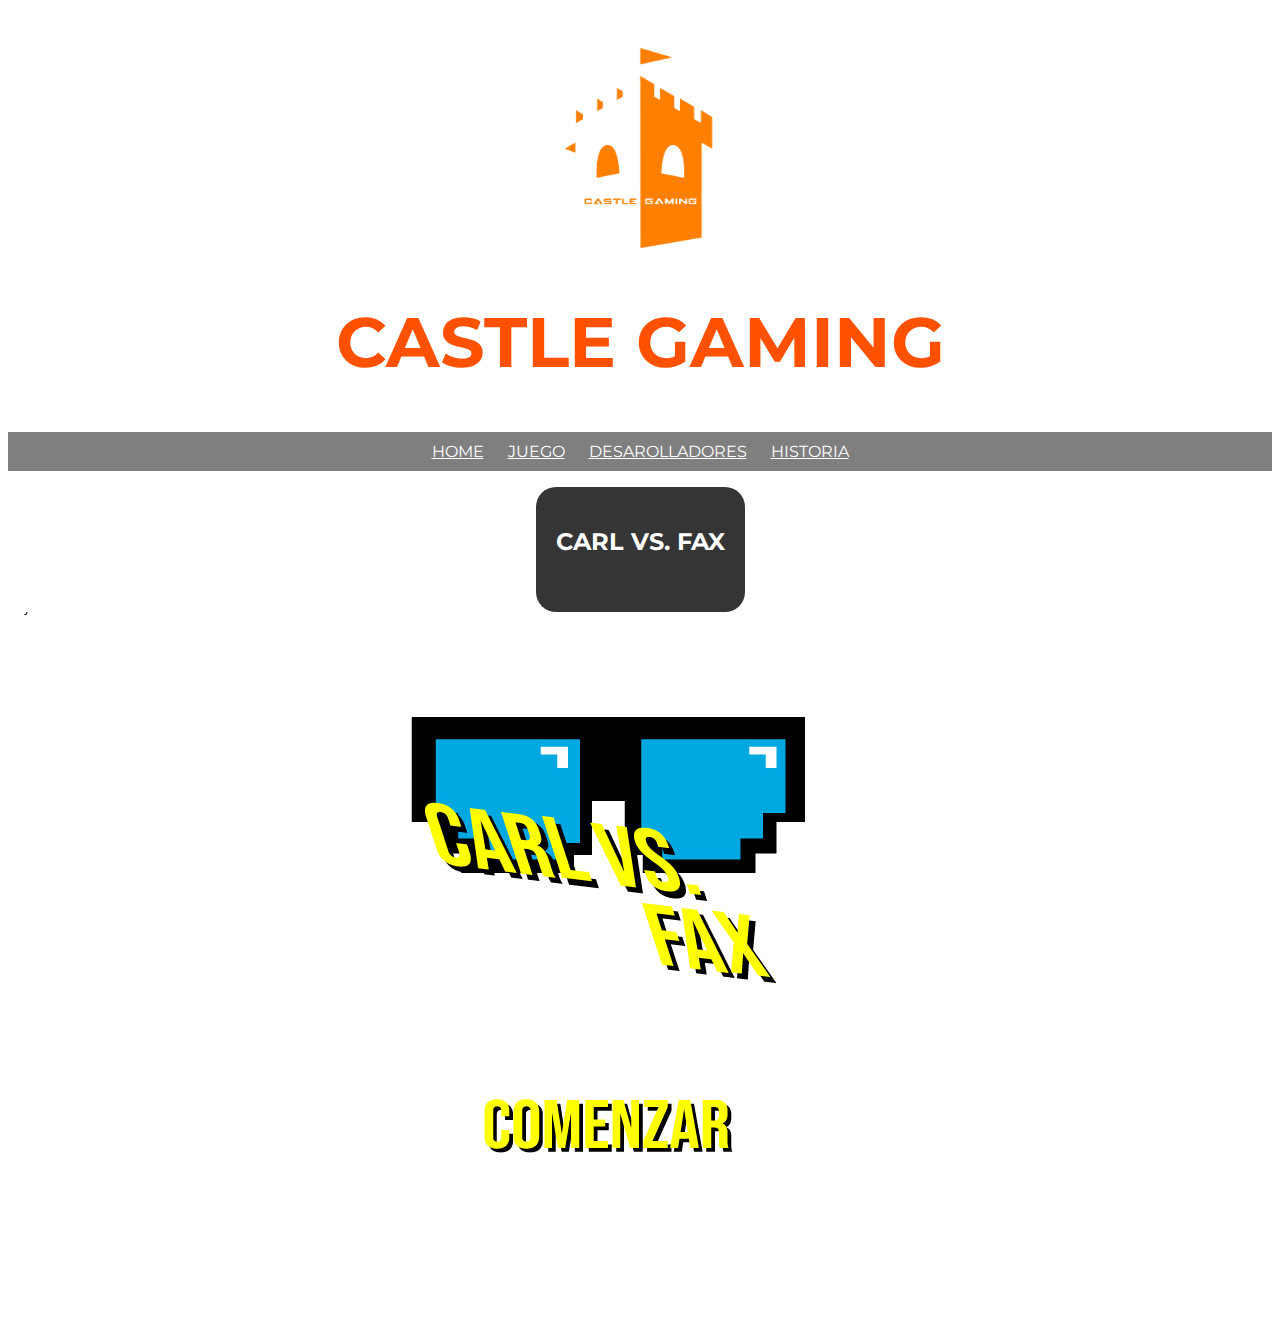
<file: index.html>
<!DOCTYPE html>
<html lang="es">
<head>
  <meta charset="UTF-8">
  <meta name="viewport" content="width=device-width, initial-scale=1.0">
  <meta http-equiv="X-UA-Compatible" content="ie=edge">
  <title>CASTLE GAMING</title>

  <link rel="stylesheet" href="./src/css/style.css">
  <script src="./vendor/p5.js"></script>
  <script src="./src/Logica.js"></script>
  <script src="./src/Enemigo.js"></script>
  <script src="./src/Posiciones.js"></script>
  <script src="./src/Defensor.js"></script>
  <script src="./src/Maquina.js"></script>
  <script src="./src/Archivador.js"></script>
  <script src="./src/Tecla.js"></script>
  <script src="./src/sketch.js"></script>
</head>
<body>
  <header>
    <img src="./src/img/logo.png" width = "150" height = "200">
    <h1>CASTLE GAMING</h1>
    <ul>
      <li><a href="./home.html">HOME</a></li>
      <li><a href="./index.html">JUEGO</a></li>
      <li><a href="./contacto.html">DESAROLLADORES</a></li>
      <li><a href="./historia.html">HISTORIA</a></li>
    </ul>
  </header>
  <div class="padre">
    <div class="fondo">
      <article>
        <h2>CARL VS. FAX</h2>
        <div id="skeche"></div>
        <p class="xd"></p>

      </article>
    </div>
  </div>
</article>
</body>
</html>
</file>
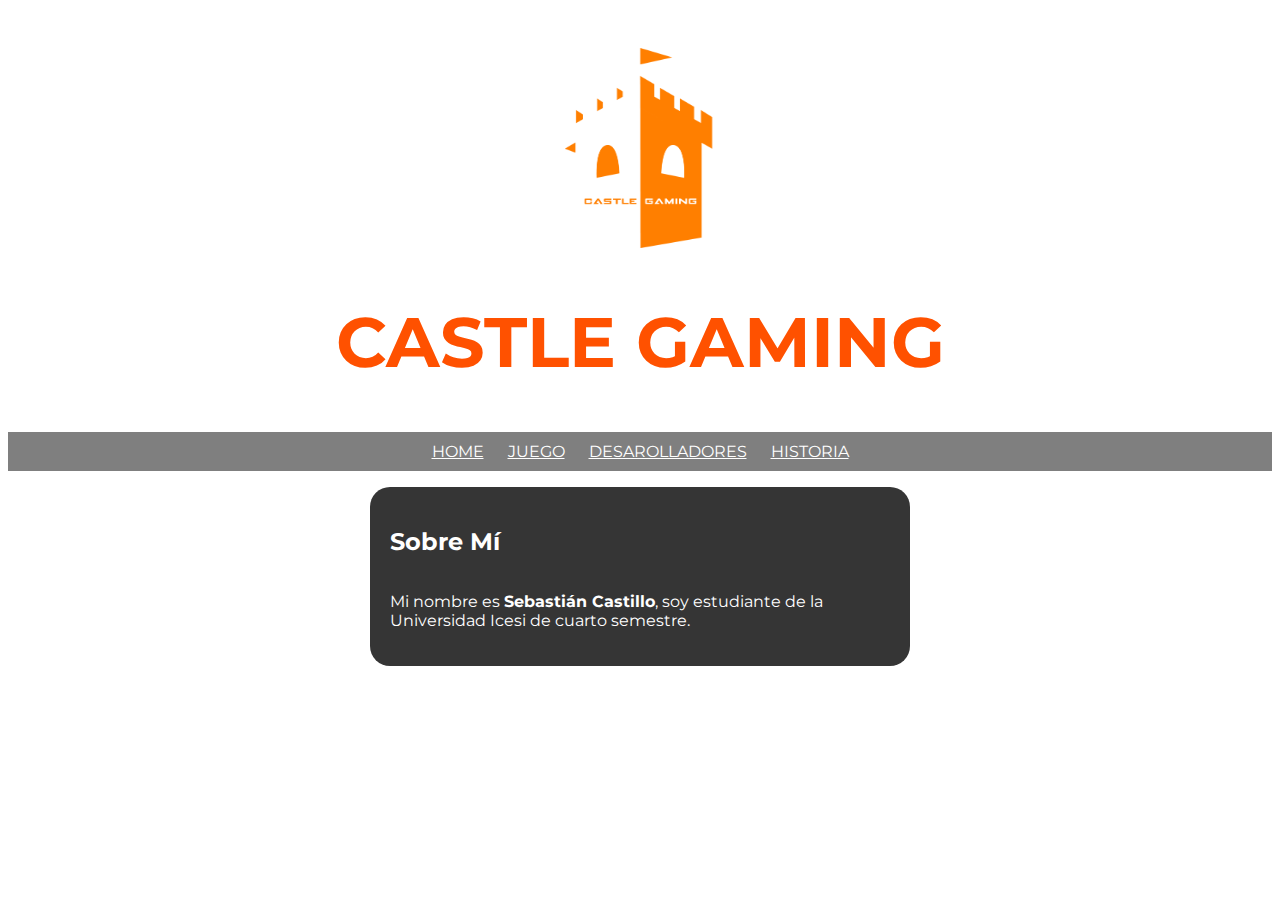
<file: contacto.html>
<!DOCTYPE html>
<html lang="es">
<head>
  <meta charset="UTF-8">
  <meta name="viewport" content="width=device-width, initial-scale=1.0">
  <meta http-equiv="X-UA-Compatible" content="ie=edge">
  <title>CASTLE GAMING</title>

  <link rel="stylesheet" href="/src/css/style.css">

</head>
<body>
  <header>
    <img src="/src/img/logo.png" width = "150" height = "200">
    <h1>CASTLE GAMING</h1>
    <ul>
      <li><a href="./home.html">HOME</a></li>
      <li><a href="./index.html">JUEGO</a></li>
      <li><a href="./contacto.html">DESAROLLADORES</a></li>
      <li><a href="./historia.html">HISTORIA</a></li>
    </ul>
  </header>
  <div class="padre">
  <div class="fondo">
<article>
  <h2>Sobre Mí</h2>
  <div id="skeche"></div>
  <p class="xd"> Mi nombre es <strong>Sebastián Castillo</strong>, soy estudiante de la Universidad Icesi de cuarto semestre. </p>

</article>
</div>
</div>
</article>
</body>
</html>
</file>
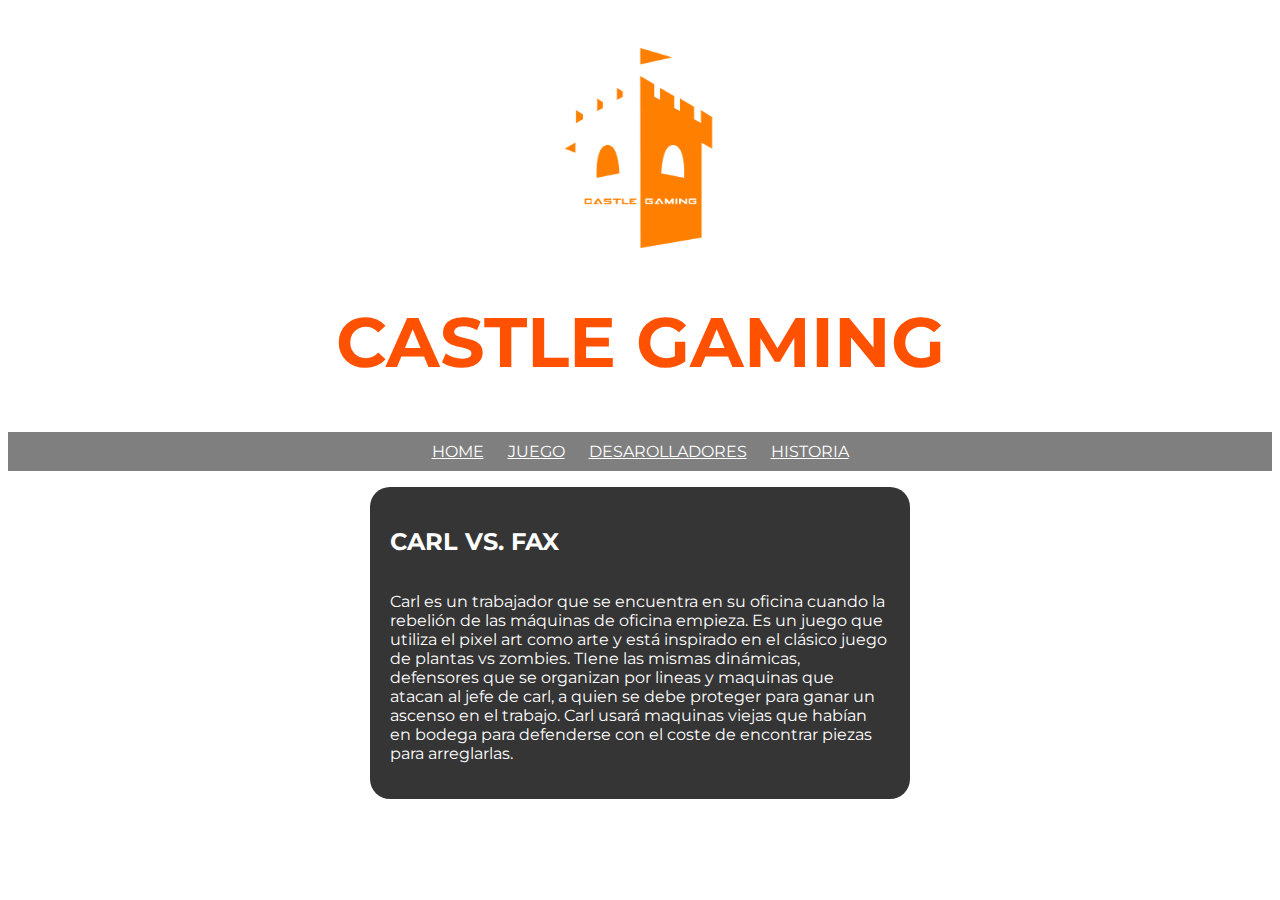
<file: historia.html>
<!DOCTYPE html>
<html lang="es">
<head>
  <meta charset="UTF-8">
  <meta name="viewport" content="width=device-width, initial-scale=1.0">
  <meta http-equiv="X-UA-Compatible" content="ie=edge">
  <title>CASTLE GAMING</title>

  <link rel="stylesheet" href="/src/css/style.css">

</head>
<body>
  <header>
    <img src="/src/img/logo.png" width = "150" height = "200">
    <h1>CASTLE GAMING</h1>
    <ul>
      <li><a href="./home.html">HOME</a></li>
      <li><a href="./index.html">JUEGO</a></li>
      <li><a href="./contacto.html">DESAROLLADORES</a></li>
      <li><a href="./historia.html">HISTORIA</a></li>
    </ul>
  </header>
  <div class="padre">
  <div class="fondo">
<article>
  <h2>CARL VS. FAX</h2>
  <div id="skeche"></div>
  <p class="xd">Carl es un trabajador que se encuentra en su oficina cuando la rebelión
      de las máquinas de oficina empieza. Es un juego que utiliza el
      pixel art como arte y está inspirado en el clásico juego de plantas vs
      zombies. TIene las mismas dinámicas, defensores que se organizan por
      lineas y maquinas que atacan al jefe de carl, a quien se debe proteger
      para ganar un ascenso en el trabajo. Carl usará maquinas viejas
      que habían en bodega para defenderse con el coste de encontrar
      piezas para arreglarlas.</p>

</article>
</div>
</div>
</article>
</body>
</html>
</file>
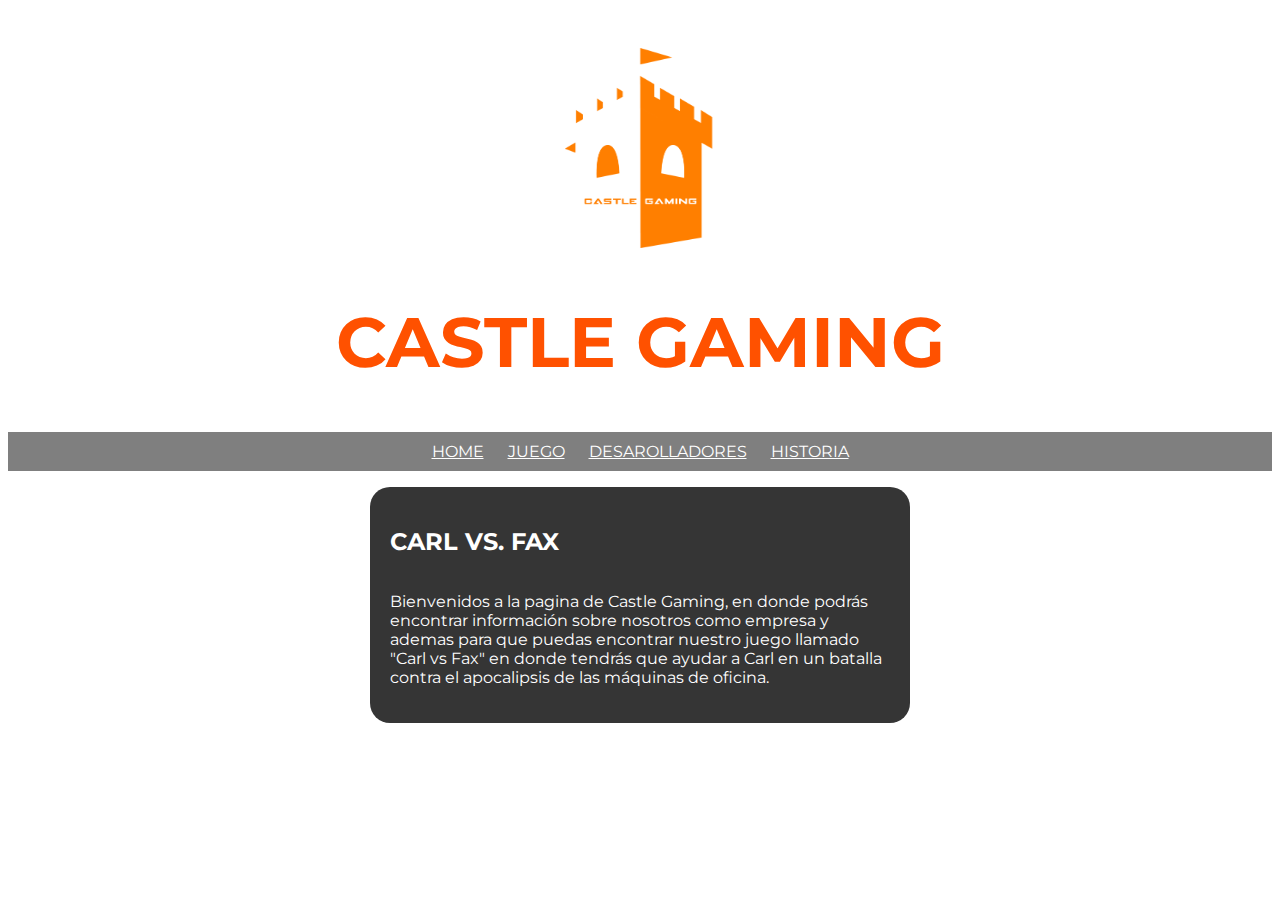
<file: home.html>
<!DOCTYPE html>
<html lang="es">
<head>
  <meta charset="UTF-8">
  <meta name="viewport" content="width=device-width, initial-scale=1.0">
  <meta http-equiv="X-UA-Compatible" content="ie=edge">
  <title>CASTLE GAMING</title>

  <link rel="stylesheet" href="/src/css/style.css">

</head>
<body>
  <header>
    <img src="/src/img/logo.png" width = "150" height = "200">
    <h1>CASTLE GAMING</h1>
    <ul>
      <li><a href="./home.html">HOME</a></li>
      <li><a href="./index.html">JUEGO</a></li>
      <li><a href="./contacto.html">DESAROLLADORES</a></li>
      <li><a href="./historia.html">HISTORIA</a></li>
    </ul>
  </header>
  <div class="padre">
  <div class="fondo">
<article>
  <h2>CARL VS. FAX</h2>
  <div id="skeche"></div>
  <p class="xd">Bienvenidos a la pagina de Castle Gaming, en donde podrás encontrar información sobre nosotros como empresa y ademas para que puedas encontrar nuestro juego llamado "Carl vs Fax" en donde tendrás que ayudar a Carl en un batalla contra el apocalipsis de las máquinas de oficina.</p>

</article>
</div>
</div>
</article>
</body>
</html>
</file>
<file: src/css/style.css>
@import url('https://fonts.googleapis.com/css?family=Montserrat:400,700');

header {
    text-align: center;
    background: white;
    background-size: cover;
    color: white;
    
  }
  a {
    color: white;
  }
  h1 {
    color: rgb(255, 81, 0);
    font-size: 70px;
  }

  h2{
    text-align: center;
    display: flex;
    color: white;

  }
  img {
    margin: 40px 0px 0px 0px;

  }
  ul {
    padding: 10px;
    background: rgba(0,0,0,0.5);
   
  }
  li {
    display: inline;
    padding: 0px 10px 0px 10px;
  }
  article {
  max-width: 500px;
  padding: 20px;
  margin: 0 auto;
  }
  @media (max-width: 500px){
    h1{
      text-align: center;

      font-size: 36px;  
    }
    li{
      display: block;
      padding: 5px;
    }
    .xd{
      
      width: 280pt;
  
    }
  }

  body{

    font-family: 'Montserrat', sans-serif;
  }
  .fondo{
 
background-color: rgb(53, 53, 53);
border-radius: 20px;
margin: 0 auto;
display: flex;
  }

  .padre{
    display: flex;
    align-items: center;

  }

  #skeche{

display: flex;

  }

  .xd{

    color: white;

  }
</file>
